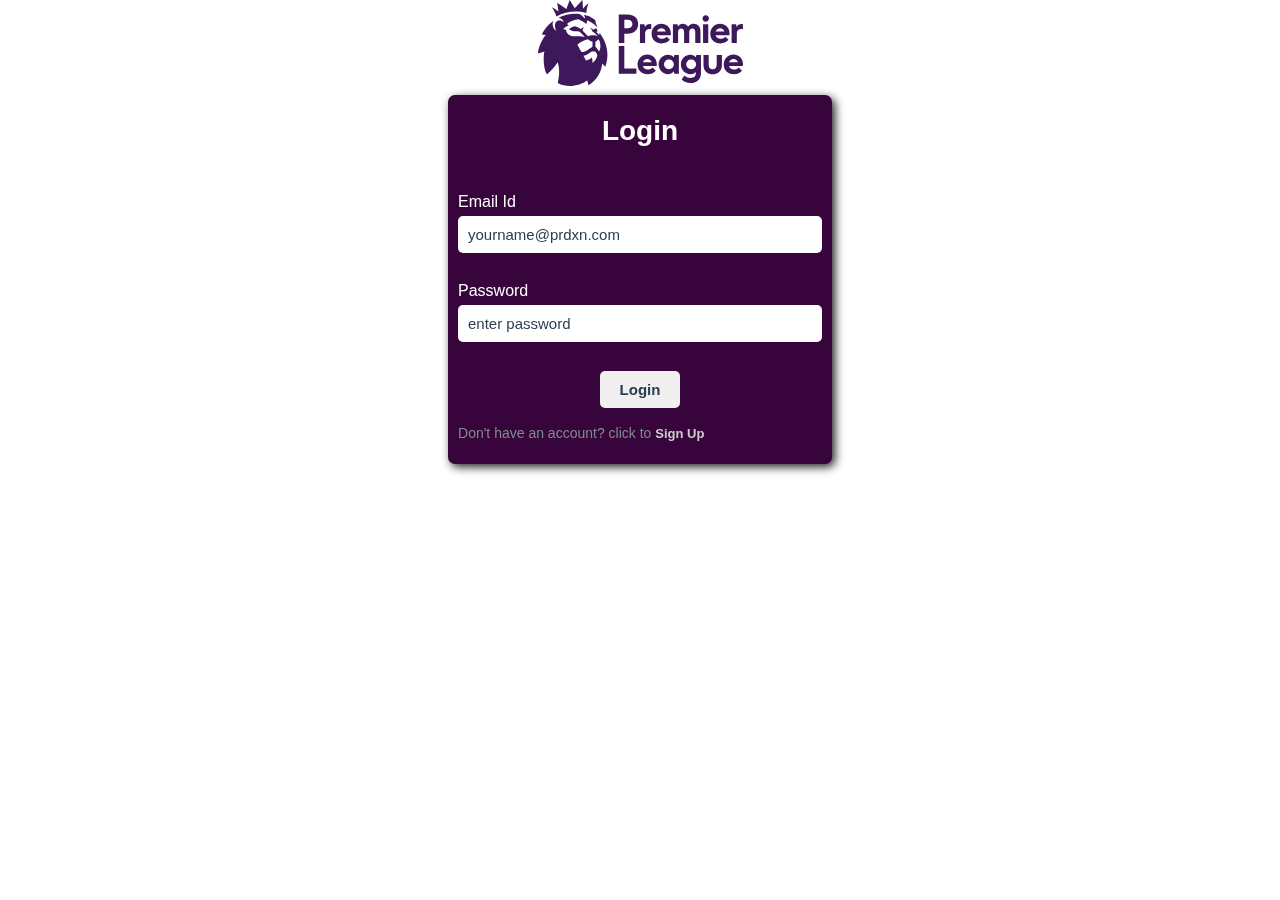
<file: index.html>
<!doctype html>
<html lang="en"> 
<head>
  <meta charset="utf-8">
  <title>English Premier League</title>
  <meta name="viewport" content="width=device-width, initial-scale=1, maximum-scale=1">
  <link rel="shortcut icon" href="favicon.ico" />
  <!--font-awesome link for icons-->
  <link rel="stylesheet" href="https://cdnjs.cloudflare.com/ajax/libs/font-awesome/4.7.0/css/font-awesome.min.css">
  <!-- Default style-sheet is for 'media' type screen (color computer display).  -->
  <link rel="stylesheet" media="screen" href="assets/css/style.css" >
</head>
<body class="indexBody">
  <!--container start-->
  <div class="container">
    <!--header section start-->
    <header>
      <div class="wrapper">
        <h1 class="logo">
          <a href="index.html" title="Premier League">
            <img src="assets/images/logo.svg" alt="Premier League">
          </a>
        </h1>
        <div class="menu-toggle">
          <span class="bar bar-one">bar</span>
          <span class="bar bar-two">bar</span>
        </div>
        <nav>
          <ul class="nav-menu">
            <li>
              <a href="index.html" title="Home">Home</a>
            </li>
            <li>
              <a href="clublist.html" title="Clubs List">Clubs list</a>
            </li>
            <li>
              <a href="matchdetails.html" title="Match Details">Match details</a>
            </li>
          </ul>
        </nav>
        <div class="logout-button">
          <a href="login.html" title="Logout">Logout</a>
        </div>
      </div>
    </header>
    <!--header section end-->
    <!--main section start-->
    <main>
      <!-- banner section start -->
      <div class="banner">
        <div class="wrapper">
          <ul class="banner-slider">
            <li class="banner-slider-list">
              <img src="assets/images/football1.jpg" alt="EPL football">
            </li>
            <li class="banner-slider-list">
              <img src="assets/images/football2.jpg" alt="EPL football">
            </li>
            <li class="banner-slider-list">
              <img src="assets/images/football3.jpg" alt="EPL football">
            </li>
            <li class="banner-slider-list">
              <img src="assets/images/football4.jpg" alt="EPL football">
            </li>
            <li class="banner-slider-list">
              <img src="assets/images/football5.jpg" alt="EPL football">
            </li>
          </ul>
          <div class="slider-control">
            <span class="control prev">control</span>
            <span class="control next">control</span>
          </div>
        </div>
      </div>
      <!-- banner section end -->
      <!-- about-league section start -->
      <section class="about-league">
        <div class="wrapper">
          <div class="league-info">
            <h3 class="section-heading">about</h3>
            <p>english Premier League or just Premier League is the most popular football league and the most-watched sports league in the world. It is the highest level of the English Football League system. 20 clubs are part of the league and they play a total of 38 matches in home and away match format. A system of promotion and relegation is also followed and 3 teams get promoted to Premier League or relegated to the lower league. The English Premier League season runs from August to May.</p>
          </div>
          <div class="league-history">
            <h3 class="section-heading">history</h3>
            <p>The English Premier League began on February 20, 1992, after clubs in the first division took the decision to break away from the Football League, which was founded in 1888, and take the advantage of lucrative television rights deal on offer. For the 2013-14 season, Sky Sports and BT Group paid 1 billion pound for rights to broadcast all the matches. In 2018, Premier League negotiated a massive $5.96 billion UK television rights deal for a period of three years. Sky Sports, Amazon, and BT Sports pay a total of $1.98 billion per season while the foreign broadcasters pay a combined $1.85 billion per season.</p>
            <p>The Premier League is the most-watched sports league in the world, with matches being shown in 212 territories to 643 million homes and a potential TV audience of 4.7 billion. The average attendance at the stadiums for the 2018-19 season was 38,181. The match day attendance was only second to German league, Bundesliga.  However, the aggregated attendance across all matches over the season is the highest in any league at 14,508,981. The league is ranked second in Europe in the UEFA coefficients of leagues, just behind Spain's La Liga.</p>
            <p>The league boasts of some of the best, toughest and most-valued sports clubs in the world. Starting from Manchester United, Liverpool, and Arsenal to Chelsea, Manchester City, the clubs are household in every continent on earth. The league is considered to be the only football league, which has 5-6 title contenders each season making the league one of the most exciting leagues to watch.</p>
          </div>
        </div>
      </section>
      <!-- about-league section end -->
      <!-- epl-clubs-all section start -->
      <div class="epl-clubs-all">
        <div class="wrapper">
          <figure>
            <img src="assets/images/eplclubs.jpg" alt="Premier League">
          </figure>
        </div>
      </div>
      <!-- epl-clubs-all section end -->
    </main>
    <!--main section end-->
    <!--footer section start-->
    <footer>      
      <div class="wrapper">
        <!-- footer-logo section start -->
        <div class="footer-logo">
          <a href="index.html" title="Premier League">
            <img src="assets/images/logo.svg" alt="Premier League">
          </a>
        </div>
        <!-- footer-logo section end -->
        <!-- footer-nav-menu section start -->
        <ul class="footer-nav-menu">
          <li>
            <a href="index.html" title="Home">Home</a>
          </li>
          <li>
            <a href="clublist.html" title="Clubs List">Clubs list</a>
          </li>
          <li>
            <a href="matchdetails.html" title="Match Details">Match details</a>
          </li>
        </ul>
        <!-- footer-nav-menu section end -->
        <!-- footer-social section start -->
        <div class="footer-social">
          <ul class="footer-social-list">
            <li>
              <a href="#FIXME" title="Facebook" target="_blank">Facebook</a>
            </li>
            <li>
              <a href="#FIXME" title="Instagram" target="_blank">Instagram</a>
            </li>
            <li>
              <a href="#FIXME" title="Youtube" target="_blank">Youtube</a>
            </li>
            <li>
              <a href="#FIXME" title="Twitter" target="_blank">Twitter</a>
            </li>
          </ul>
        </div>
        <!-- footer-social section end -->
        <!-- footer-copyright section start -->
        <div class="footer-copyright">
          <span>&copy; premier league 2022</span>
        </div>
        <!-- footer-copyright section end -->
      </div>
    </footer>
    <!--footer section end-->
  </div>
  <!--container end-->
  <script src="assets/js/script.js"></script>
</body>
</html>
</file>
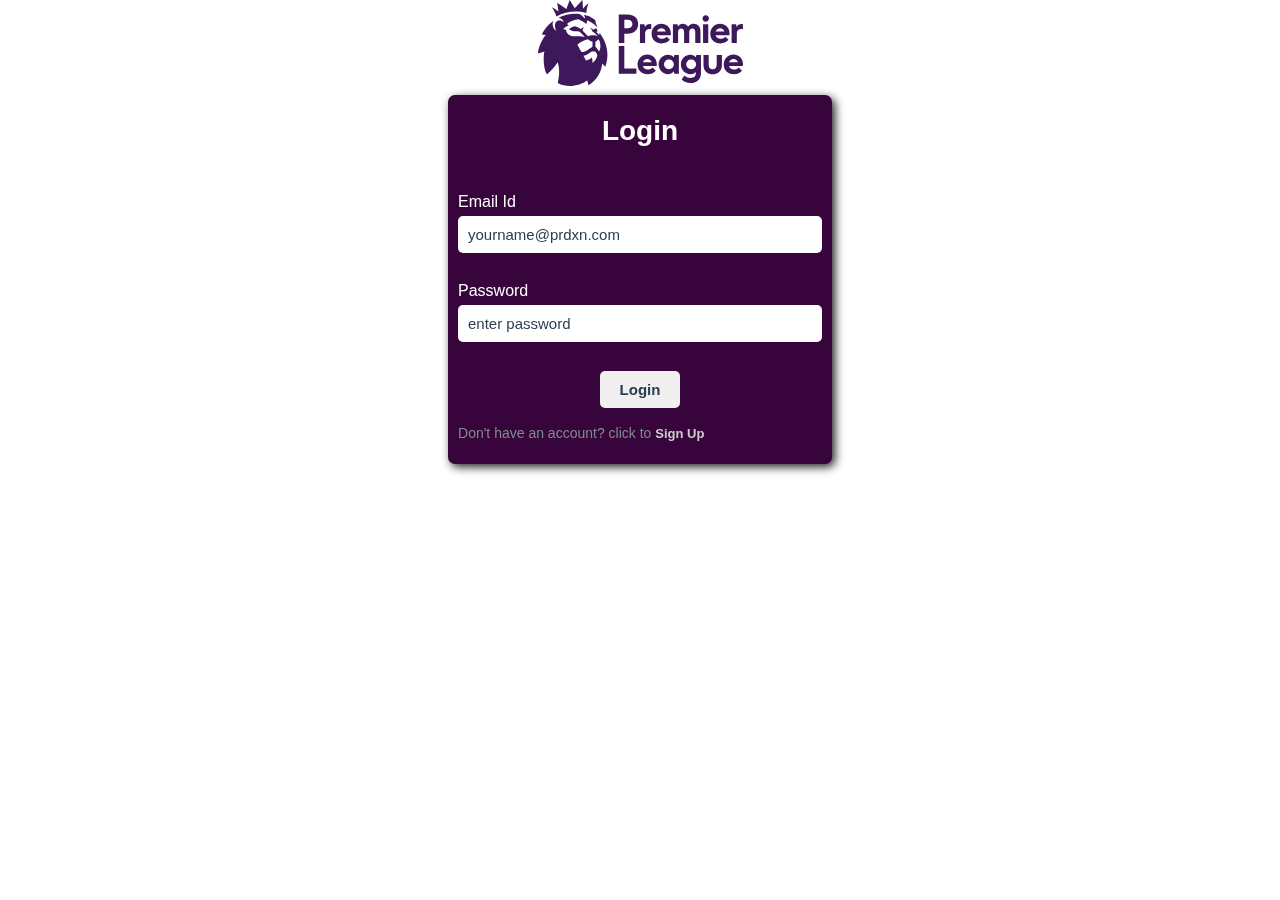
<file: clublist.html>
<!doctype html>
<html lang="en"> 
<head>
  <meta charset="utf-8">
  <title>Clubs List</title>
  <meta name="viewport" content="width=device-width, initial-scale=1, maximum-scale=1">
  <link rel="shortcut icon" href="favicon.ico" />
  <!--font-awesome link for icons-->
  <link rel="stylesheet" href="https://cdnjs.cloudflare.com/ajax/libs/font-awesome/4.7.0/css/font-awesome.min.css">
  <!-- Default style-sheet is for 'media' type screen (color computer display).  -->
  <link rel="stylesheet" media="screen" href="assets/css/style.css" >
</head>
<body class="clublistBody">
  <!--container start-->
  <div class="container">
    <!--header section start-->
    <header>
      <div class="wrapper">
        <h1 class="logo">
          <a href="index.html" title="Premier League">
            <img src="assets/images/logo.svg" alt="Premier League">
          </a>
        </h1>
        <div class="menu-toggle">
          <span class="bar bar-one">bar</span>
          <span class="bar bar-two">bar</span>
        </div>
        <nav>
          <ul class="nav-menu">
            <li>
              <a href="index.html" title="Home">Home</a>
            </li>
            <li>
              <a href="clublist.html" title="Clubs List">Clubs list</a>
            </li>
            <li>
              <a href="matchdetails.html" title="Match Details">Match details</a>
            </li>
          </ul>
        </nav>
        <div class="logout-button">
          <a href="login.html" title="Logout">Logout</a>
        </div>
      </div>
    </header>
    <!--header section end-->
    <!--main section start-->
    <main>
      <!-- banner section start -->
      <div class="banner">
        <div class="wrapper">
          <figure class="banner-figure">
            <img src="assets/images/clublistbanner.png" alt="Premier League">
          </figure>
        </div>
      </div>
      <!-- banner section end -->
      <!-- club-summary section start -->
      <div class="club-summary">
        <div class="wrapper">
          <h3 class="section-heading">club match details : club name</h3>
          <form action="#FIXME" method="get" name="formClubSummary" class="form-club-summary">
            <div class="input-group">
              <label for="selectClubList">select team</label>
              <select name="selectClubList" id="selectClubList">
                <option value="">- select team -</option>
              </select>
            </div>
          </form>
          <ul class="club-summary-list"></ul>
          <div class="show-more-button">
            <a href="#FIXME" title="Show More">Show more</a>
          </div>
        </div>
      </div>
      <!-- club-summary section end -->
      <!-- epl-clubs-all section start -->
      <div class="epl-clubs-all">
        <div class="wrapper">
          <figure>
            <img src="assets/images/eplclubs.jpg" alt="Premier League">
          </figure>
        </div>
      </div>
      <!-- epl-clubs-all section end -->
    </main>
    <!--main section end-->
    <!--footer section start-->
    <footer>      
      <div class="wrapper">
        <!-- footer-logo section start -->
        <div class="footer-logo">
          <a href="index.html" title="Premier League">
            <img src="assets/images/logo.svg" alt="Premier League">
          </a>
        </div>
        <!-- footer-logo section end -->
        <!-- footer-nav-menu section start -->
        <ul class="footer-nav-menu">
          <li>
            <a href="index.html" title="Home">Home</a>
          </li>
          <li>
            <a href="clublist.html" title="Clubs List">Clubs list</a>
          </li>
          <li>
            <a href="matchdetails.html" title="Match Details">Match details</a>
          </li>
        </ul>
        <!-- footer-nav-menu section end -->
        <!-- footer-social section start -->
        <div class="footer-social">
          <ul class="footer-social-list">
            <li>
              <a href="#FIXME" title="Facebook" target="_blank">Facebook</a>
            </li>
            <li>
              <a href="#FIXME" title="Instagram" target="_blank">Instagram</a>
            </li>
            <li>
              <a href="#FIXME" title="Youtube" target="_blank">Youtube</a>
            </li>
            <li>
              <a href="#FIXME" title="Twitter" target="_blank">Twitter</a>
            </li>
          </ul>
        </div>
        <!-- footer-social section end -->
        <!-- footer-copyright section start -->
        <div class="footer-copyright">
          <span>&copy; premier league 2022</span>
        </div>
        <!-- footer-copyright section end -->
      </div>
    </footer>
    <!--footer section end-->
  </div>
  <!--container end-->
  <script src="assets/js/script.js"></script>
</body>
</html>
</file>
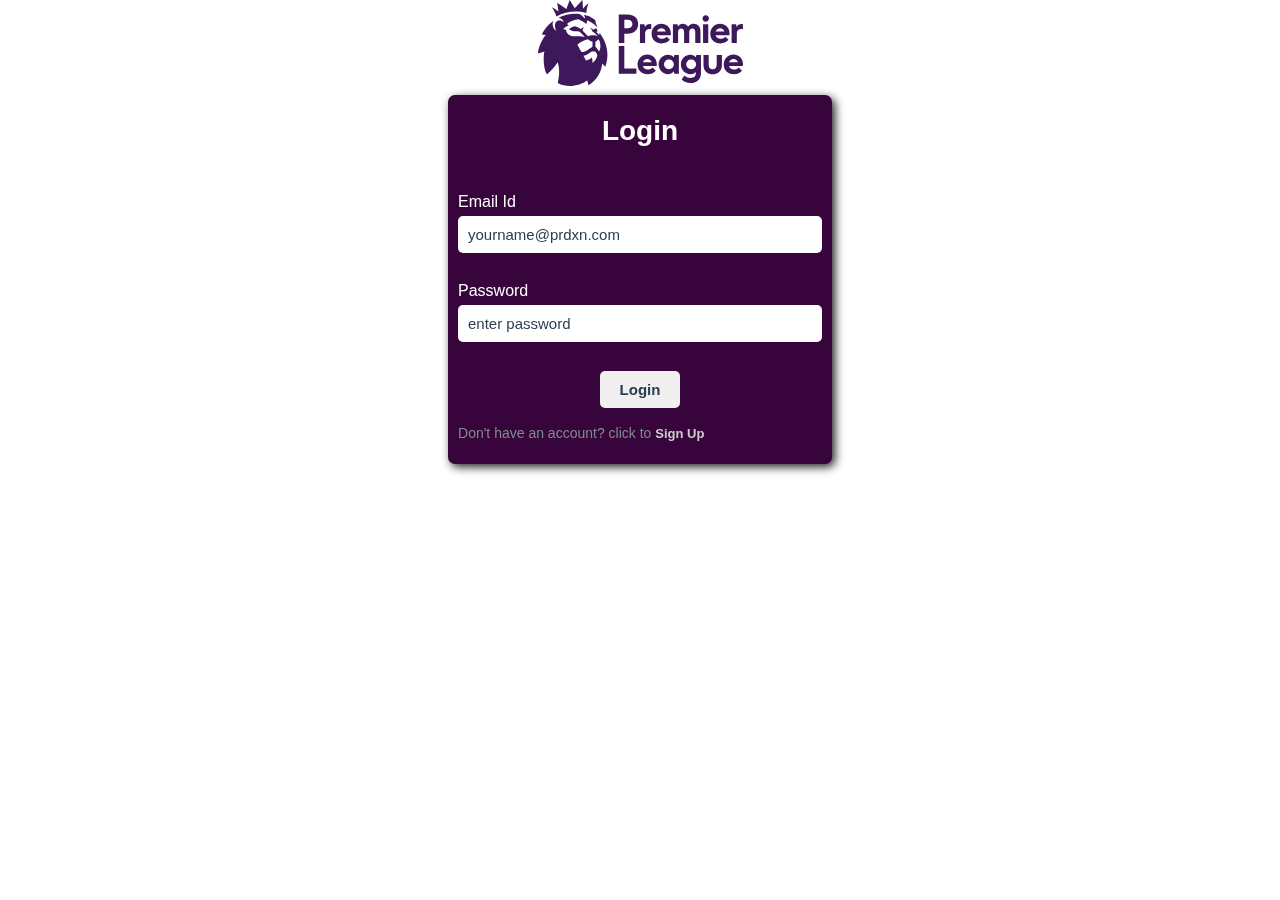
<file: login.html>
<!doctype html>
<html lang="en"> 
<head>
  <meta charset="utf-8">
  <title>Login Page</title>
  <meta name="viewport" content="width=device-width, initial-scale=1, maximum-scale=1">
  <link rel="shortcut icon" href="favicon.ico" />
  <!--font-awesome link for icons-->
  <link rel="stylesheet" href="https://cdnjs.cloudflare.com/ajax/libs/font-awesome/4.7.0/css/font-awesome.min.css">
  <!-- Default style-sheet is for 'media' type screen (color computer display).  -->
  <link rel="stylesheet" media="screen" href="assets/css/style.css" >
</head>
<body class="loginBody">
  <!--container start-->
  <div class="container">
    <!--main section start-->
    <main>
      <!-- login-register section start -->
      <div class="login-register">
        <div class="wrapper">
          <div class="form-cards">
            <div class="login-card">
              <h2>login</h2>
              <span class="new-user-alert">It seems you are new user, please Sign Up first</span>
              <form action="#FIXME" method="post" name="formLogin" class="form-login">
                <div class="input-group">
                  <label for="loginEmail">email id</label>
                  <input type="email" name="loginEmail" id="loginEmail" placeholder="yourname@prdxn.com" autocomplete="off">
                  <span class="errorAlert">email do not match</span>
                </div>
                <div class="input-group">
                  <label for="loginPassword">password</label>
                  <input type="password" name="loginPassword" id="loginPassword" placeholder="enter password" autocomplete="off">
                  <span class="errorAlert">password do not match</span>
                </div>
                <div class="input-control">
                  <input type="submit" value="login">
                </div>
              </form>
              <p>don't have an account? click to <span class="span-signup">sign up</span></p>
            </div>
            <div class="signup-card">
              <h2>sign up</h2>
              <span class="signup-success-alert">Registration Successful!</span>
              <form action="#FIXME" method="post" name="formSignup" class="form-signup">
                <div class="input-group">
                  <label for="yourName">name</label>
                  <input type="text" name="yourName" id="yourName" placeholder="enter your name" autocomplete="off">
                  <span class="errorAlert">enter alphabets only</span>
                </div>
                <div class="input-group">
                  <label for="signupEmail">email id</label>
                  <input type="email" name="signupEmail" id="signupEmail" placeholder="yourname@axioned.com" autocomplete="off">
                  <span class="errorAlert">enter valid email (eg: yourname@axioned.com)</span>
                </div>
                <div class="input-group">
                  <label for="signupPassword">password</label>
                  <input type="password" name="signupPassword" id="signupPassword" placeholder="set password" autocomplete="off">
                  <span class="errorAlert">atleast 1 speacial character, 1 capital, 1 small, 1 number &amp; length count between 5 to 10</span>
                </div>
                <div class="input-control">
                  <input type="submit" value="sign up">
                </div>
              </form>
              <p>already have an account? click to <span class="span-login">login</span></p>
            </div>
          </div>
        </div>
      </div>
      <!-- login-register section end -->
    </main>
    <!--main section end-->
  </div>
  <!--container end-->
  <script src="assets/js/script.js"></script>
</body>
</html>
</file>
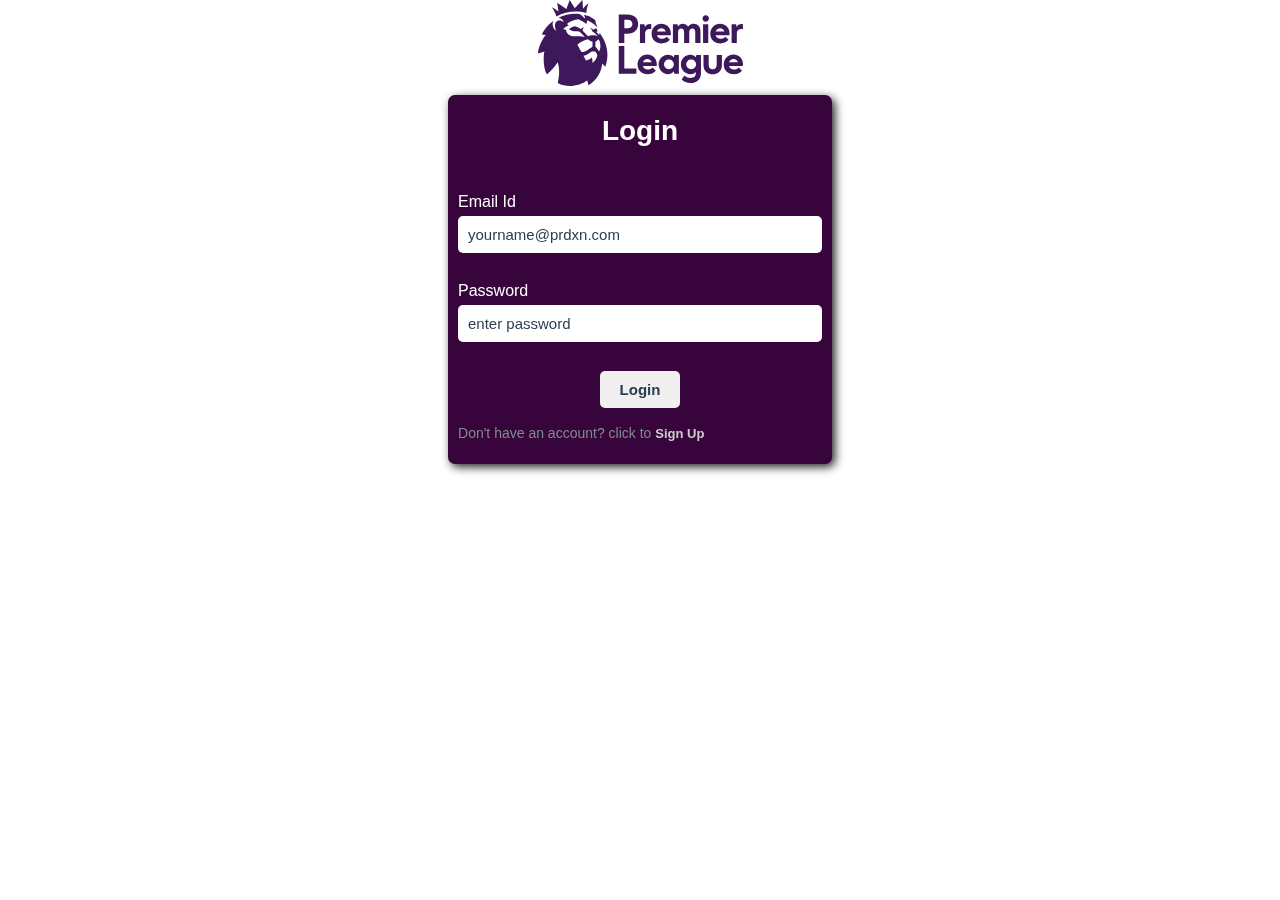
<file: matchdetails.html>
<!doctype html>
<html lang="en"> 
<head>
  <meta charset="utf-8">
  <title>Match Details</title>
  <meta name="viewport" content="width=device-width, initial-scale=1, maximum-scale=1">
  <link rel="shortcut icon" href="favicon.ico" />
  <!--font-awesome link for icons-->
  <link rel="stylesheet" href="https://cdnjs.cloudflare.com/ajax/libs/font-awesome/4.7.0/css/font-awesome.min.css">
  <!-- Default style-sheet is for 'media' type screen (color computer display).  -->
  <link rel="stylesheet" media="screen" href="assets/css/style.css" >
</head>
<body class="matchdetailsBody">
  <!--container start-->
  <div class="container">
    <!--header section start-->
    <header>
      <div class="wrapper">
        <h1 class="logo">
          <a href="index.html" title="Premier League">
            <img src="assets/images/logo.svg" alt="Premier League">
          </a>
        </h1>
        <div class="menu-toggle">
          <span class="bar bar-one">bar</span>
          <span class="bar bar-two">bar</span>
        </div>
        <nav>
          <ul class="nav-menu">
            <li>
              <a href="index.html" title="Home">Home</a>
            </li>
            <li>
              <a href="clublist.html" title="Clubs List">Clubs list</a>
            </li>
            <li>
              <a href="matchdetails.html" title="Match Details">Match details</a>
            </li>
          </ul>
        </nav>
        <div class="logout-button">
          <a href="login.html" title="Logout">Logout</a>
        </div>
      </div>
    </header>
    <!--header section end-->
    <!--main section start-->
    <main>
      <!-- banner section start -->
      <div class="banner">
        <div class="wrapper">
          <figure class="banner-figure">
            <img src="assets/images/matchdetailsbanner.jpg" alt="Premier League">
          </figure>
        </div>
      </div>
      <!-- banner section end -->
      <!-- match-details section start -->
      <div class="match-details">
        <div class="wrapper">
          <h3 class="section-heading">club match details : matchday</h3>
          <form action="#FIXME" method="get" name="formMatchDetails" class="form-match-details">
            <div class="input-group">
              <label for="selectMatchDay">select matchday</label>
              <select name="selectMatchDay" id="selectMatchDay">
                <option value="">- select matchday -</option>
              </select>
            </div>
          </form>
          <ul class="club-summary-list"></ul>
        </div>
      </div>
      <!-- match-details section end -->
      <!-- epl-clubs-all section start -->
      <div class="epl-clubs-all">
        <div class="wrapper">
          <figure>
            <img src="assets/images/eplclubs.jpg" alt="Premier League">
          </figure>
        </div>
      </div>
      <!-- epl-clubs-all section end -->
    </main>
    <!--main section end-->
    <!--footer section start-->
    <footer>      
      <div class="wrapper">
        <!-- footer-logo section start -->
        <div class="footer-logo">
          <a href="index.html" title="Premier League">
            <img src="assets/images/logo.svg" alt="Premier League">
          </a>
        </div>
        <!-- footer-logo section end -->
        <!-- footer-nav-menu section start -->
        <ul class="footer-nav-menu">
          <li>
            <a href="index.html" title="Home">Home</a>
          </li>
          <li>
            <a href="clublist.html" title="Clubs List">Clubs list</a>
          </li>
          <li>
            <a href="matchdetails.html" title="Match Details">Match details</a>
          </li>
        </ul>
        <!-- footer-nav-menu section end -->
        <!-- footer-social section start -->
        <div class="footer-social">
          <ul class="footer-social-list">
            <li>
              <a href="#FIXME" title="Facebook" target="_blank">Facebook</a>
            </li>
            <li>
              <a href="#FIXME" title="Instagram" target="_blank">Instagram</a>
            </li>
            <li>
              <a href="#FIXME" title="Youtube" target="_blank">Youtube</a>
            </li>
            <li>
              <a href="#FIXME" title="Twitter" target="_blank">Twitter</a>
            </li>
          </ul>
        </div>
        <!-- footer-social section end -->
        <!-- footer-copyright section start -->
        <div class="footer-copyright">
          <span>&copy; premier league 2022</span>
        </div>
        <!-- footer-copyright section end -->
      </div>
    </footer>
    <!--footer section end-->
  </div>
  <!--container end-->
  <script src="assets/js/script.js"></script>
</body>
</html>
</file>
<file: assets/css/style.css>
/*
* Prefixed by https://autoprefixer.github.io
* PostCSS: v8.4.14,
* Autoprefixer: v10.4.7
* Browsers: last 4 version
*/

@charset "utf-8";
/* ==========================================================================
   1. CSS Reset Code
   ========================================================================== */

/* 1.1. Eric Meyers Reset
   http://meyerweb.com/eric/tools/css/reset/
   v2.0 | 20110126
   License: none (public domain)
   ========================================================================== */
html, body, div, span, applet, object, iframe, h1, h2, h3, h4, h5, h6, p,
blockquote, pre, a, abbr, acronym, address, big, cite, code, del, dfn, em, img,
ins, kbd, q, s, samp, small, strike, strong, sub, sup, tt, var, b, u, i, center,
dl, dt, dd, ol, ul, li, fieldset, form, label, legend, table, caption, tbody,
tfoot, thead, tr, th, td, article, aside, canvas, details, embed, figure,
figcaption, footer, header, hgroup, menu, nav, output, ruby, section, summary,
time, mark, audio, video {
  margin: 0;
  padding: 0;
  border: 0;
  font-size: 100%;
  font: inherit;
  vertical-align: baseline;
}

/* HTML5 display-role reset for older browsers */
article, aside, details, figcaption, figure,
footer, header, hgroup, menu, nav, section {
  display: block;
}

/* Force scrollbar */
html { overflow-y: scroll; }

/* Align radios and text inputs with their label */

input[type='radio'] { vertical-align: text-bottom; }

/* Hand cursor on clickable input elements */
label,
input[type='button'],
input[type='submit'],
button {
  cursor: pointer;
}

strong {
  font-weight: bold;
  font-family: inherit;
  font-size: inherit;
}

em { font-style: italic; }

img {
  width: 100%;
  border: 0;
  vertical-align: middle;
}

sub,
sup {
  vertical-align: baseline;
  position: relative;
  font-size: 55%;
  line-height: 0;
}

sup { top: -.7em; }
sub { bottom: -.25em; }

/* 1.2. Clear Fix
   ========================== */

.cf:before,
.cf:after {
  display: table;
  content: " ";
}

.cf:after { clear: both; }
.cf { *zoom: 1; }

/*for all*/

*,
*::before,
*::after {
  -webkit-box-sizing: border-box;
  box-sizing: border-box;
  padding: 0;
  margin: 0;
}

body {
  -webkit-box-sizing: border-box;
  box-sizing: border-box;
  font-family: sans-serif;
}

a { 
  display: inline-block;
  text-decoration: none; 
  -webkit-transition: all .3s; 
  -o-transition: all .3s; 
  transition: all .3s;
}

li {
  display: inline-block;
  list-style-type: none;
}

span { display: inline-block; }

input[type],
select {
  border: none;
  outline: none;
}

p { line-height: 1.5; }

.section-heading {
  color: #2c3e50;
  font-size: 32px;
  font-weight: 600;
  text-transform: capitalize;
}

::-moz-selection {
  background-color: #fff;
  color: #37053c;
}

::selection {
  background-color: #fff;
  color: #37053c;
}

html.overflow-hidden { overflow: hidden; }

/*for wrapper*/
.wrapper {
  max-width: 1366px;
  width: 86%; 
  margin: 0 auto;
}
/*=================================
  Header styling starts here
=================================*/

header .wrapper {
  width: 100%;
  padding: 12px 7%;
  display: -webkit-box;
  display: -ms-flexbox;
  display: flex;
  position: relative;
  -webkit-box-align: center;
  -ms-flex-align: center;
  align-items: center;
  background-color: #fff;
  -webkit-box-pack: justify;
  -ms-flex-pack: justify;
  justify-content: space-between;
}

header .logo {
  width: 120px;
  -ms-flex-negative: 0;
  flex-shrink: 0;
  mix-blend-mode: multiply;
}

.menu-toggle {
  width: 30px;
  height: 30px;
  display: none;
  overflow: hidden;
  position: relative;
  cursor: pointer;
}

.menu-toggle .bar {
  width: 100%;
  height: 4px;
  border-radius: 4px;
  position: absolute;
  left: 0;
  background-color: #2c3e50;
  text-indent: -99999px;
  -webkit-transition: all .3s;
  -o-transition: all .3s;
  transition: all .3s;
}

.bar-one {
  top: 0;
  -webkit-box-shadow: 0 13px 0 #2c3e50;
  box-shadow: 0 13px 0 #2c3e50;
}

.bar-two { bottom: 0; }

.bar-one.active {
  top: 50%;
  -webkit-box-shadow: none;
  box-shadow: none;
  -webkit-transform: translateY(-50%) rotate(45deg);
  -ms-transform: translateY(-50%) rotate(45deg);
  transform: translateY(-50%) rotate(45deg);
}

.bar-two.active {
  bottom: 50%;
  -webkit-transform: translateY(50%) rotate(-45deg);
  -ms-transform: translateY(50%) rotate(-45deg);
  transform: translateY(50%) rotate(-45deg);
}

.nav-menu {
  display: -webkit-box;
  display: -ms-flexbox;
  display: flex;
  -webkit-box-align: center;
  -ms-flex-align: center;
  align-items: center;
  gap: 50px;
  -webkit-box-pack: center;
  -ms-flex-pack: center;
  justify-content: center;
}

.nav-menu a {
  padding: 7px;
  border-radius: 5px;
  color: #5c1e84;
  font-weight: 600;
  text-transform: capitalize;
}

.nav-menu a.active { -webkit-box-shadow: 0 0 5px #5c1e84; box-shadow: 0 0 5px #5c1e84; }

.logout-button a {
  padding: 7px 12px;
  border-radius: 5px;
  background-color: #5c1e84;
  color: #fff;
  font-weight: 600;
  text-transform: capitalize;
}

/*=================================
  Header styling ends here
=================================*/  

/*=================================
  main styling starts here
=================================*/

/* "index.html" styling starts here */

/* banner section starts here */

.banner .wrapper {
  width: 100%;
  height: 92vh;
  display: -webkit-box;
  display: -ms-flexbox;
  display: flex;
  overflow: hidden;
  position: relative;
  -webkit-box-align: center;
  -ms-flex-align: center;
  align-items: center;
  -webkit-box-pack: center;
  -ms-flex-pack: center;
  justify-content: center;
}

.banner-slider {
  height: 100%;
  display: -webkit-box;
  display: -ms-flexbox;
  display: flex;
  position: relative;
  -webkit-box-align: center;
  -ms-flex-align: center;
  align-items: center;
  -webkit-transition: all .3s;
  -o-transition: all .3s;
  transition: all .3s;
}

.banner-slider-list {
  height: 100%;
  position: relative;
  -webkit-box-flex: 1;
  -ms-flex: 1 0 100%;
  flex: 1 0 100%;
}

.banner-slider-list img {
  width: 100%;
  height: 100%;
  -o-object-fit: cover;
  object-fit: cover;
  -o-object-position: center;
  object-position: center;
}

.slider-control {
  width: 92%;
  display: -webkit-box;
  display: -ms-flexbox;
  display: flex;
  position: absolute;
  -webkit-box-pack: justify;
  -ms-flex-pack: justify;
  justify-content: space-between;
}

.slider-control .control {
  width: 40px;
  height: 40px;
  border-radius: 50%;
  position: relative;
  background-color: rgba(0,0,0,0.5);
  cursor: pointer;
  text-indent: -99999px;
  -webkit-transition: all .3s;
  -o-transition: all .3s;
  transition: all .3s;
}

.visibility-hidden {
  opacity: 0;
  pointer-events: none;
  visibility: hidden;
}

.slider-control .control::before {
  content: '';
  width: 50%;
  height: 50%;
  border-bottom: 3px solid #fff;
  border-left: 3px solid #fff;
  border-radius: 7px 0;
  position: absolute;
  top: 50%;
  left: 50%;
  background-color: transparent;
  -webkit-transition: all .3s;
  -o-transition: all .3s;
  transition: all .3s;
}

.slider-control .control:first-child::before {
  -webkit-transform: translate(-40%, -50%) rotate(45deg);
  -ms-transform: translate(-40%, -50%) rotate(45deg);
  transform: translate(-40%, -50%) rotate(45deg);
} 

.slider-control .control:last-child::before {
  -webkit-transform: translate(-60%, -50%) rotate(-135deg);
  -ms-transform: translate(-60%, -50%) rotate(-135deg);
  transform: translate(-60%, -50%) rotate(-135deg);
}

/* banner section ends here */

/* about-league section starts here */

.about-league .wrapper {
  padding: 60px 0;
  display: -webkit-box;
  display: -ms-flexbox;
  display: flex;
  -webkit-box-orient: vertical;
  -webkit-box-direction: normal;
  -ms-flex-direction: column;
  flex-direction: column;
  gap: 30px;
}

.league-info,
.league-history {
  display: -webkit-box;
  display: -ms-flexbox;
  display: flex;
  -webkit-box-orient: vertical;
  -webkit-box-direction: normal;
  -ms-flex-direction: column;
  flex-direction: column;
  -webkit-box-align: start;
  -ms-flex-align: start;
  align-items: flex-start;
  color: #2c3e50;
  gap: 30px;
}

.about-league p::first-letter { text-transform: uppercase; }

/* about-league section ends here */

/* "index.html" styling ends here */

/* ************************************** */

/* "clublist.html" & "matchdetails.html" styling starts here */

/* banner section starts here */

.banner-figure,
.banner-figure img {
  width: 100%;
  height: 100%;
}

.banner-figure img {
  -o-object-fit: cover;
  object-fit: cover;
  -o-object-position: center;
  object-position: center;
}

/* banner section ends here */

/* club-summary section starts here */

.club-summary .wrapper,
.match-details .wrapper {
  min-height: 80vh;
  padding: 60px 0;
  display: -webkit-box;
  display: -ms-flexbox;
  display: flex;
  -webkit-box-align: center;
  -ms-flex-align: center;
  align-items: center;
  -webkit-box-orient: vertical;
  -webkit-box-direction: normal;
  -ms-flex-direction: column;
  flex-direction: column;
  gap: 30px;
}

.club-summary .input-group,
.match-details .input-group {
  display: -webkit-box;
  display: -ms-flexbox;
  display: flex;
  -webkit-box-align: center;
  -ms-flex-align: center;
  align-items: center;
  gap: 20px;
  text-transform: capitalize;
}

.club-summary .input-group label,
.match-details .input-group label {
  color: #2c3e50;
  font-weight: 600;
}

.club-summary .input-group select,
.match-details .input-group select {
  padding: 10px;
  background-color: #37053c;
  color: #7f8c8d;
  cursor: pointer;
  font-size: 14px;
  text-transform: capitalize;
}

.club-summary .input-group select::-webkit-scrollbar,
.match-details .input-group select::-webkit-scrollbar {
  width: 0;
  overflow: hidden;
}

.club-summary-list {
  width: 100%;
  display: -webkit-box;
  display: -ms-flexbox;
  display: flex;
  -webkit-box-orient: vertical;
  -webkit-box-direction: normal;
  -ms-flex-direction: column;
  flex-direction: column;
  gap: 10px;
}

.club-summary-list li {
  padding: 10px 0;
  border-radius: 10px;
  display: -webkit-box;
  display: -ms-flexbox;
  display: flex;
  -webkit-box-align: center;
  -ms-flex-align: center;
  align-items: center;
  -ms-flex-wrap: wrap;
  flex-wrap: wrap;
  gap: 7px;
  -webkit-box-pack: center;
  -ms-flex-pack: center;
  justify-content: center;
  text-transform: capitalize;
}

.match-date {
  color: #222;
  -webkit-box-flex: 1;
  -ms-flex: 1 0 100%;
  flex: 1 0 100%;
  font-size: 24px;
}

.team-summary {
  width: 100%;
  padding: 10px 0;
  border-radius: 5px;
  display: -webkit-box;
  display: -ms-flexbox;
  display: flex;
  -webkit-box-align: center;
  -ms-flex-align: center;
  align-items: center;
  background: -webkit-gradient(linear, left top, right top, from(#8927cc), to(#5c1e84));
  background: -o-linear-gradient(left, #8927cc, #5c1e84);
  background: linear-gradient(to right, #8927cc, #5c1e84);
  -webkit-box-pack: center;
  -ms-flex-pack: center;
  justify-content: center;
}

.team-one-summary,
.team-two-summary {
  display: -webkit-box;
  display: -ms-flexbox;
  display: flex;
  -webkit-box-align: center;
  -ms-flex-align: center;
  align-items: center;
  -ms-flex-preferred-size: 48%;
  flex-basis: 48%;
  -webkit-box-pack: justify;
  -ms-flex-pack: justify;
  justify-content: space-between;
}

.team-one-summary { border-right: 2px solid #fff; }

.team-summary h4 {
  color: #fff;
  font-size: 20px;
  -webkit-transition: all .3s;
  -o-transition: all .3s;
  transition: all .3s;
}

.match-details h4 { cursor: pointer; }

.team-summary span {
  padding: 0 10px;
  color: #fff;
  font-size: 28px;
  font-weight: 600;
  text-shadow: 1px 1px 2px #000;
}

.show-more-button { display: none; }
.show-more-button.active { display: block; }

.show-more-button a {
  padding: 12px 20px;
  border-radius: 5px;
  overflow: hidden;
  position: relative;
  -webkit-box-shadow: 0 0 5px #5c1e84;
  box-shadow: 0 0 5px #5c1e84;
  color: #5c1e84;
  font-weight: 600;
  text-transform: capitalize;
}

.show-more-button a::before {
  content: '';
  width: 0;
  height: 100%;
  border-radius: inherit;
  position: absolute;
  top: 0;
  right: 0;
  z-index: -1;
  background-color: #5c1e84;
  -webkit-transition: all .3s;
  -o-transition: all .3s;
  transition: all .3s;
}

/* club-summary section ends here */

/* epl-clubs-all section starts here */

.epl-clubs-all .wrapper {
  width: 100%;
  padding: 12px 7%;
  border-top: 4px solid #37053c;
}

/* epl-clubs-all section ends here */

/* "clublist.html" & "matchdetails.html" styling ends here */

/* ************************************** */

/* "login.html" styling starts here */

.login-register .wrapper {
  width: 100%;
  max-height: 100vh;
  height: 100vh;
  padding: 95px 0 40px;
  display: -webkit-box;
  display: -ms-flexbox;
  display: flex;
  overflow: hidden;
  -webkit-box-align: start;
  -ms-flex-align: start;
  align-items: flex-start;
  background: url('../images/logo.svg') no-repeat top center;
  background-color: #fff;
  -webkit-box-pack: center;
  -ms-flex-pack: center;
  justify-content: center;
}

.form-cards {
  min-width: 360px;
  width: 30%;
  position: relative;
  -webkit-perspective: 1500px;
  perspective: 1500px;
  -webkit-transform-style: preserve-3d;
  transform-style: preserve-3d;
}

.login-card,
.signup-card {
  width: 100%;
  padding: 20px 10px;
  border-radius: 7px;
  display: -webkit-box;
  display: -ms-flexbox;
  display: flex;
  position: absolute;
  top: 0;
  left: 0;
  -webkit-backface-visibility: hidden;
  backface-visibility: hidden;
  -webkit-box-orient: vertical;
  -webkit-box-direction: normal;
  -ms-flex-direction: column;
  flex-direction: column;
  gap: 15px;
  -webkit-transition: all .3s;
  -o-transition: all .3s;
  transition: all .3s;
  -webkit-box-shadow: 3px 3px 10px #222;
  box-shadow: 3px 3px 10px #222;
}

.login-card {
  background-color: #37053c;
  -webkit-transform: rotateY(0deg);
  transform: rotateY(0deg);
  visibility: visible;
}

.login-card.active {
  -webkit-transform: rotateY(180deg);
  transform: rotateY(180deg);
  visibility: hidden;
}

.signup-card {
  background-color: #5c1e84;
  -webkit-transform: rotateY(180deg);
  transform: rotateY(180deg);
  visibility: hidden;
}

.signup-card.active {
  -webkit-transform: rotateY(0deg);
  transform: rotateY(0deg);
  visibility: visible;
}

.form-cards .new-user-alert,
.form-cards .signup-success-alert {
  -webkit-filter: drop-shadow(0 0 5px #000);
  filter: drop-shadow(0 0 5px #000);
  font-size: 14px;
  opacity: 0;
  text-align: center;
  visibility: hidden;
}

.form-cards .new-user-alert { color: #c0392b; }
.form-cards .signup-success-alert { color: #fff; }

.form-cards .new-user-alert.active,
.form-cards .signup-success-alert.active {
  opacity: 1;
  visibility: visible;
}

.form-cards h2 {
  color: #fff;
  font-size: 28px;
  font-weight: 600;
  text-align: center;
  text-transform: capitalize;
}

.form-cards form {
  display: -webkit-box;
  display: -ms-flexbox;
  display: flex;
  -webkit-box-orient: vertical;
  -webkit-box-direction: normal;
  -ms-flex-direction: column;
  flex-direction: column;
  gap: 10px;
}

.form-cards .input-group {
  display: -webkit-box;
  display: -ms-flexbox;
  display: flex;
  -webkit-box-orient: vertical;
  -webkit-box-direction: normal;
  -ms-flex-direction: column;
  flex-direction: column;
  gap: 5px;
}

.form-cards .input-group label {
  color: #fff;
  font-size: 16px;
  text-transform: capitalize;
}

.form-cards .input-group input {
  padding: 10px;
  border-radius: 5px;
  color: #222;
  font-size: 15px;
}

.login-card .input-group input { background-color: #fff; }
.signup-card .input-group input { background-color: #fff; }
.form-cards .input-group input::-webkit-input-placeholder { color: #2c3e50; }
.form-cards .input-group input::-moz-placeholder { color: #2c3e50; }
.form-cards .input-group input:-ms-input-placeholder { color: #2c3e50; }
.form-cards .input-group input::-ms-input-placeholder { color: #2c3e50; }
.form-cards .input-group input::placeholder { color: #2c3e50; }
.form-cards .input-control { text-align: center; }

.form-cards .input-control input {
  padding: 10px 20px;
  border-radius: 5px;
  color: #2c3e50;
  font-size: 15px;
  font-weight: 600;
  text-transform: capitalize;
  -webkit-transition: all .3s;
  -o-transition: all .3s;
  transition: all .3s;
}

.form-cards .errorAlert {
  color: #c0392b;
  font-size: 12px;
  letter-spacing: 1px;
  opacity: 0;
  text-shadow: 0 1px 1px #000;
  visibility: hidden;
}

.form-cards .errorAlert.active {
  opacity: 1;
  visibility: visible;
}

.form-cards .errorAlert::before { content: '* '; }

.form-cards p {
  color: #7f8c8d;
  font-size: 14px;
}

.form-cards p::first-letter { text-transform: capitalize; }

.form-cards p span {
  color: #ccc;
  cursor: pointer;
  font-size: 13px;
  font-weight: 600;
  text-transform: capitalize;
}

/* "login.html" styling ends here */

/*=================================
  main styling ends here
=================================*/

/*=================================
  footer styling starts here
=================================*/ 

footer .wrapper {
  width: 100%;
  padding: 20px 7%;
  display: -webkit-box;
  display: -ms-flexbox;
  display: flex;
  -webkit-box-align: center;
  -ms-flex-align: center;
  align-items: center;
  background-color: #37053c;
  -webkit-box-orient: vertical;
  -webkit-box-direction: normal;
  -ms-flex-direction: column;
  flex-direction: column;
  -webkit-box-pack: center;
  -ms-flex-pack: center;
  justify-content: center;
  text-transform: capitalize;
}

footer .wrapper > * {  padding: 20px 0; }

.footer-logo {
  width: 150px;
  mix-blend-mode: hard-light;
}

.footer-nav-menu,
.footer-social-list {
  display: -webkit-box;
  display: -ms-flexbox;
  display: flex;
  -webkit-box-align: center;
  -ms-flex-align: center;
  align-items: center;
  gap: 20px;
  -webkit-box-pack: center;
  -ms-flex-pack: center;
  justify-content: center;
}

.footer-nav-menu a { color: #fff; }

.footer-social-list a {
  width: 40px;
  height: 40px;
  border-radius: 50%;
  position: relative;
  color: #fff;
  font-size: 26px;
  text-indent: -99999px;
}

.footer-social-list a::before {
  position: absolute;
  top: 50%;
  left: 50%;
  font-family: 'fontAwesome';
  text-indent: 0;
  -webkit-transform: translate(-50%, -50%);
  -ms-transform: translate(-50%, -50%);
  transform: translate(-50%, -50%);
}

.footer-social-list li:nth-child(1) a::before { content: '\f09a'; }
.footer-social-list li:nth-child(2) a::before { content: '\f16d'; }
.footer-social-list li:nth-child(3) a::before { content: '\f16a'; }
.footer-social-list li:nth-child(4) a::before { content: '\f099'; }
.footer-copyright span { color: #fff; }

 /*=================================
  footer styling ends here
=================================*/ 

/*media query starts*/
/*media query for min-width: 1024px starts here*/
@media only screen and (min-width: 1024px) {

  .nav-menu a:hover {
    -webkit-box-shadow: 0 0 5px #5c1e84;
    box-shadow: 0 0 5px #5c1e84;
  }

  .logout-button a:hover { background-color: #8927cc; }
  .show-more-button a:hover { color: #fff; }

  .show-more-button a:hover::before {
    width: 100%;
    right: unset;
    left: 0;
  }

  .slider-control .control:hover { background-color: #fff; }
  .slider-control .control:hover::before { border-color: #37053c; }
  .input-control input:hover { opacity: .7; }

  .match-details .team-summary h4:hover {
    -webkit-animation: anime .4s linear;
    animation: anime .4s linear;
    -webkit-filter: drop-shadow(0 0 5px #000);
    filter: drop-shadow(0 0 5px #000);
  }

  @-webkit-keyframes anime {
    0%, 100% {
      -webkit-transform: scale(1);
      transform: scale(1);
    }

    50% {
      -webkit-transform: scale(.95);
      transform: scale(.95);
    }
  }

  @keyframes anime {
    0%, 100% {
      -webkit-transform: scale(1);
      transform: scale(1);
    }

    50% {
      -webkit-transform: scale(.95);
      transform: scale(.95);
    }
  }

  .form-cards p span:hover,
  .footer-nav-menu a:hover {
    text-decoration: underline;
  }

  .footer-social-list a:hover { background-color: #5c1e84; }

}

/*media query for max-width: 1024px starts here*/
@media only screen and (max-width: 1024px) {

  header .wrapper,
  .epl-clubs-all .wrapper,
  footer .wrapper {
    padding: 12px 3%;
  }

  .about-league .wrapper,
  .club-summary .wrapper,
  .match-details .wrapper {
    width: 100%;
    padding: 40px 3%;
  }

}

/*media query for max-width: 995px starts here*/
@media only screen and (max-width: 995px) {

  .banner .wrapper { height: 96vh; }

}

/*media query for max-width: 767px starts here*/
@media only screen and (max-width: 767px) {

  .section-heading { font-size: 26px; }

  /* Header styling starts here */

  header {
    position: sticky;
    top: 0;
    left: 0;
    z-index: 3;
    -webkit-box-shadow: 0 2px 10px #000;
            box-shadow: 0 2px 10px #000;
  }

  header .wrapper {
    gap: 25px;
    -webkit-box-pack: end;
    -ms-flex-pack: end;
    justify-content: flex-end;
  }

  header .logo {
    width: 100px;
    position: absolute;
    left: 3%;
  }

  .menu-toggle {
    display: block;
    z-index: 5;
    -webkit-box-ordinal-group: 5;
    -ms-flex-order: 4;
    order: 4;
  }

  nav {
    width: 100%;
    height: 100vh;
    overflow: hidden;
    position: fixed;
    top: 0;
    left: -101%;
    z-index: 4;
    background-color: #fff;
    -webkit-transition: all .3s;
    -o-transition: all .3s;
    transition: all .3s;
  }

  nav.active { left: 0; }

  .nav-menu {
    width: 100%;
    height: 100%;
    -webkit-box-orient: vertical;
    -webkit-box-direction: normal;
    -ms-flex-direction: column;
    flex-direction: column;
    gap: 25px;
  }

  .nav-menu a { font-size: 18px; }

  /* Header styling ends here */

/* ************************************** */

  /* "index.html" styling starts here */

  .about-league p { text-align: justify; }

  /* "index.html" styling ends here */

  /* ************************************** */

  /* "clublist.html" & "matchdetails.html" styling starts here */

  .club-summary .input-group,
  .match-details .input-group {
    -webkit-box-orient: vertical;
    -webkit-box-direction: normal;
    -ms-flex-direction: column;
    flex-direction: column;
    gap: 10px;
  }

  .club-summary-list li {
    -webkit-box-orient: vertical;
    -webkit-box-direction: normal;
    -ms-flex-direction: column;
    flex-direction: column;
  }

  .match-date { font-size: 20px; }

  .team-summary {
    padding: 5px;
    -ms-flex-wrap: wrap;
    flex-wrap: wrap;
    gap: 0;
  }
  
  .team-one-summary,
  .team-two-summary {
    -webkit-box-flex: 1;
    -ms-flex: 1 0 100%;
    flex: 1 0 100%;
    -webkit-box-orient: vertical;
    -webkit-box-direction: normal;
    -ms-flex-direction: column;
    flex-direction: column;
    -webkit-box-pack: center;
    -ms-flex-pack: center;
    justify-content: center;
  }
  
  .team-one-summary { 
    border-right: none;
    border-bottom: 2px solid #fff; 
  }

  .team-summary span {
    padding: 5px;
    font-size: 24px;
  }
  
  /* "clublist.html" & "matchdetails.html" styling ends here */
  
  /* ************************************** */

  /* footer styling starts here */

  .footer-logo { width: 100px; }

  .footer-nav-menu {
    -webkit-box-orient: vertical;
    -webkit-box-direction: normal;
    -ms-flex-direction: column;
    flex-direction: column;
  }

  .footer-social-list a {
    width: 32px;
    height: 32px;
    font-size: 20px;
  }

  /* footer styling ends here */

}

/*media query for max-width: 480px starts here*/
@media only screen and (max-width: 480px) {

  /* "index.html" styling starts here */

  /* about-league section starts here */

  .about-league .wrapper,
  .league-info,
  .league-history {
    gap: 12px;
  }

  /* about-league section ends here */

  /* "index.html" styling ends here */

  /* ************************************** */

  /* "clublist.html" & "matchdetails.html" styling starts here */

  .club-summary .section-heading,
  .match-details .section-heading {
    text-align: center;
  }

  .match-date,
  .team-summary h4,
  .team-summary span {
    font-size: 16px;
  }
  
  /* "clublist.html" & "matchdetails.html" styling ends here */
  
  /* ************************************** */

  /* "login.html" styling starts here */

  .form-cards {
    min-width: 250px;
    width: 96%;
  }

  .login-card,
  .signup-card {
    padding: 10px;
  }

  .form-cards .new-user-alert,
  .form-cards .signup-success-alert {
    font-size: 12px;
  }

  /* "login.html" styling ends here */

}
</file>
